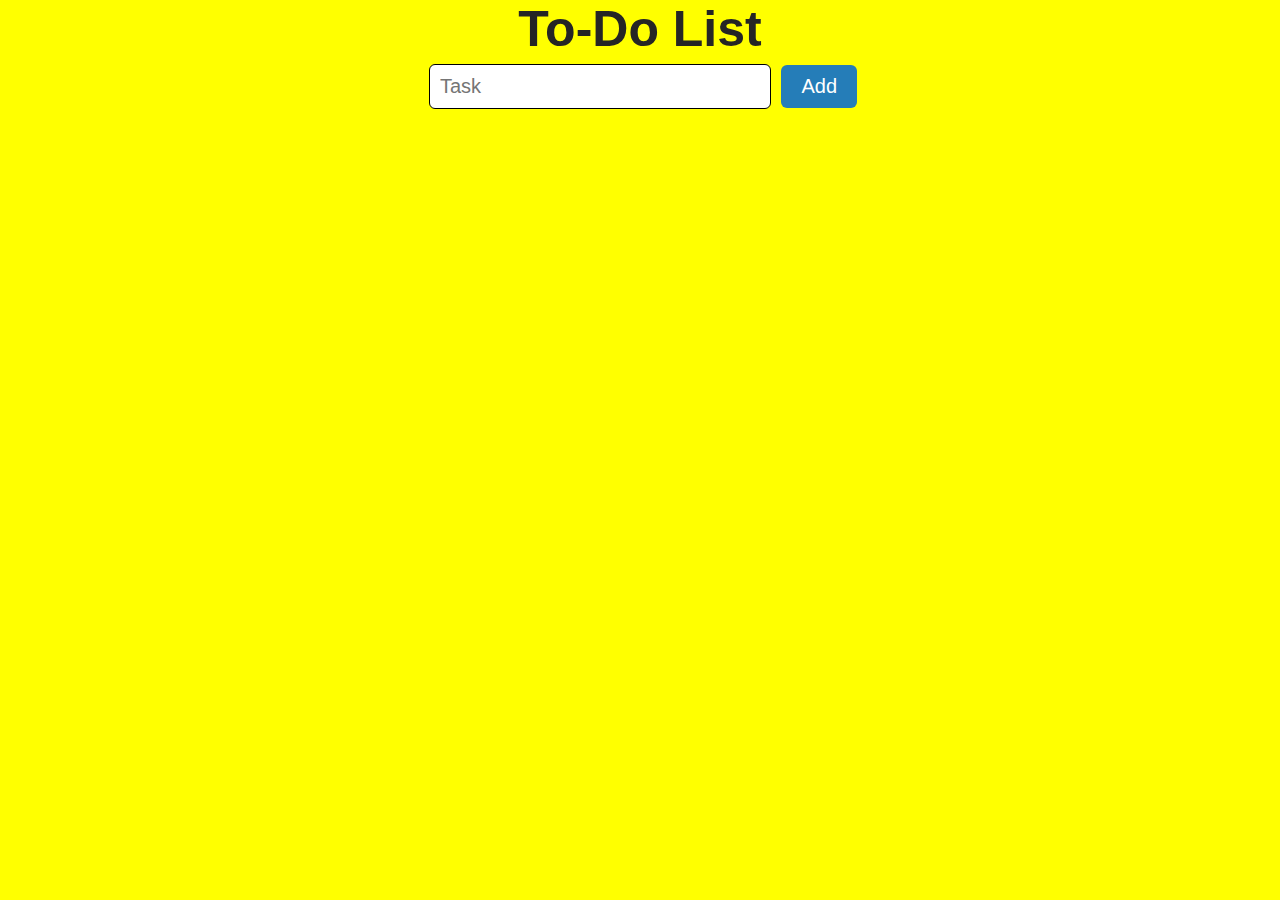
<file: index.html>
<!DOCTYPE html>

<html>

<head>
	
    <h1 id="header">To-Do List</h1>
    <link href="index.css" rel="stylesheet"


</head>

<body>
    <form action="index.html" method="post" id="userList">
      <input type="text" name="" value="" placeholder="Task" id="list">
      <button type="button" name="button" id="clickMe">Add</button>
    </form>


    <ol id="list_items" class="list-group"> <br>
    </ol>

     <script src="index.js"></script>

    </body>

    </html>
</file>
<file: index.css>
* {
  padding: 0;
  margin: 0;
}

body {
  background: yellow;
  font-family: Arial, sans-serif;
  color: black;
  text-align: center;
  margin-top: 0;
}


h1 {
  font-size: 50px;
  font-weight: bold;
  color: #252525;
}

input{
  padding: 10px;
  margin: 0 auto;
  width: 25%;
  margin: 6px;
  font-size: 20px;
  border-radius: 6px;
  border: 1px solid;
  background-color: white;
  color: black;
}

#clickMe{
  border-style: none;
  background: #257db8;
  border: none;
  padding: 10px 20px;
  color: white;
  cursor: pointer;
  font-weight: 200;
  font-size: 20px;
  border-radius: 6px;
  box-shadow: rgba(0, 0, 0, 0.8);
}


span {
  margin-left: 20px;
  font-family: 'Helvetica', Arial, sans-serif;
}

#list_items {
  color: blue;
  font-size: 20px;
  border: none;
  margin: 0 auto;
  width: 35%;
  margin-top: 30px;
  margin-bottom: 20px;
}

.remove {
  float: right;
  background: rgb(230, 50, 14);
  border-radius: 3px;
  border: 2px;
  cursor: pointer;
  color: #acb4c2;
  font-size: 15px;
  padding: 5px 8px;
}

.remove:hover {
  background: rgb(230, 250, 230);
}

ol li {
  text-align: left;
  padding: 20px 0;
}

ol li:before {
  content: '';
  position: absolute;
  top: 0;
  left: 15px;
  bottom: 0;
  width: 10px;
  height: 10px;
  margin: auto;
  border-radius: 100%;
  background: #A0D468;
  display: block;
}

ol li:hover {
  background: #fffacd;
  text-decoration: line-through;

}
.completed:click{
    text-decoration: line-through;
}
</file>
